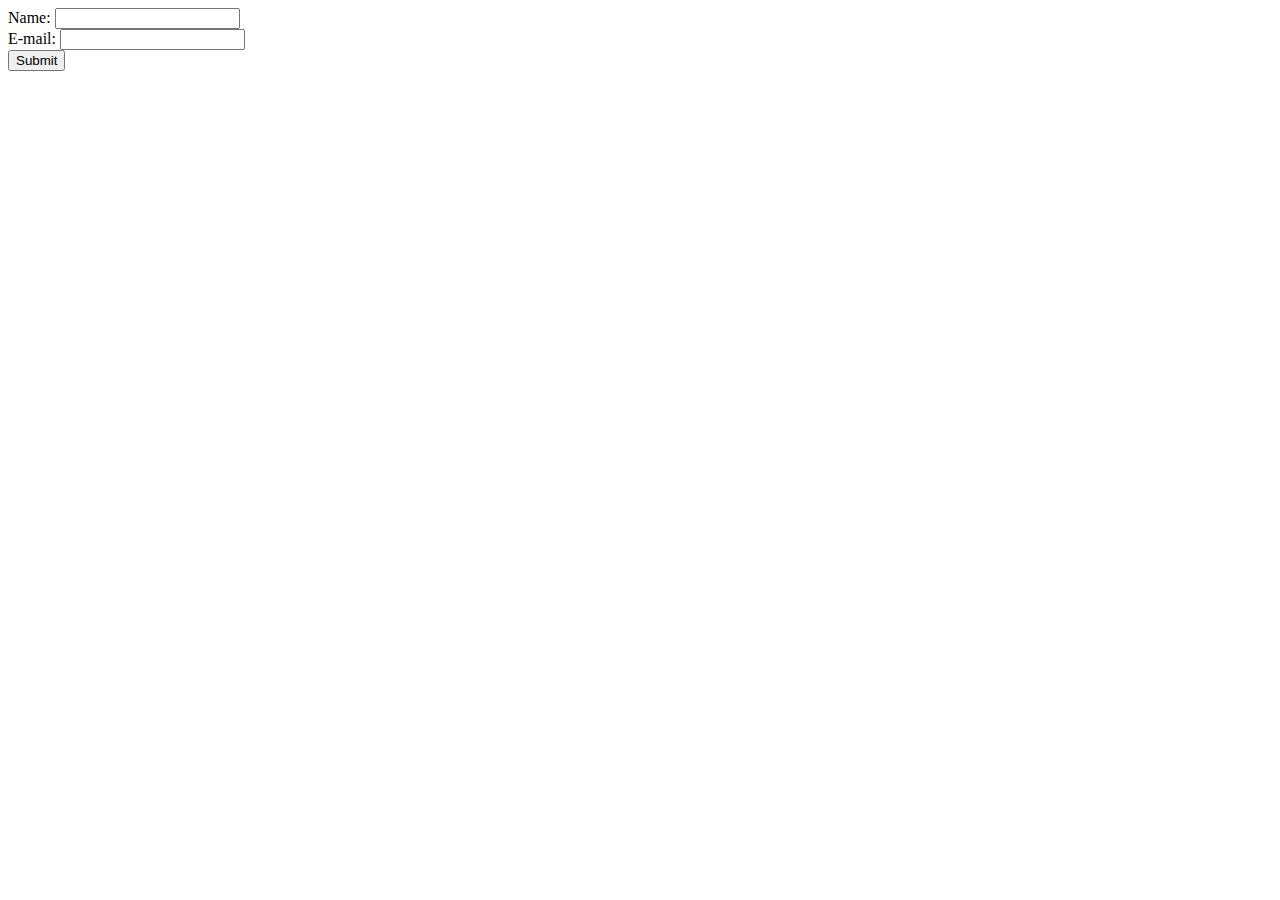
<file: login_page.html>
<!doctype html>
<html>
<head>
<title> Login page
</title>
</head>

<body>
<form action="welcome.php" method="get">
Name: <input type="text" name="name"><br>
E-mail: <input type="text" name="email"><br>
<input type="submit">
</form>

</body>
</html>
</file>
